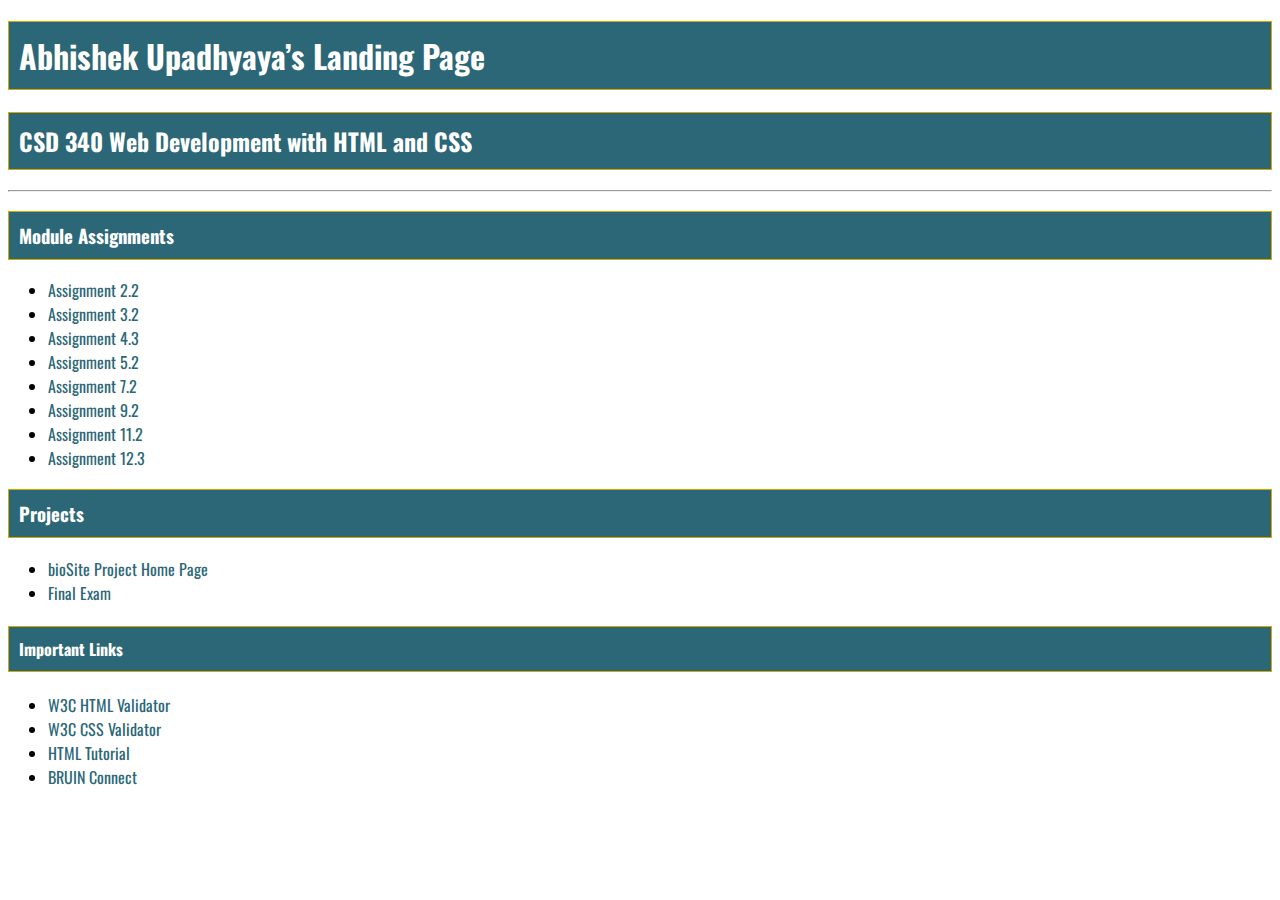
<file: index.html>
<!--
    Name: Abhishek Upadhyaya
-->

<!DOCTYPE html>
<html lang="en">

<head>
    <title>Abhishek Upadhyaya’s CSD 340 Landing Page</title>

    <meta name="description" content="Abhishek Upadhyaya’s CSD 340 Landing Page" />
    <meta name="keywords" content="csd-340, landing page" />
    <meta name="robots" content="nofollow" />

    <link href="site.css" type="text/css" rel="stylesheet">
    <link rel="preconnect" href="https://fonts.googleapis.com">
    <link rel="preconnect" href="https://fonts.gstatic.com" crossorigin>
    <link
        href="https://fonts.googleapis.com/css2?family=Oswald:wght@300;500;700&family=Quattrocento:wght@400;700&display=swap"
        rel="stylesheet">
</head>

<body>
    <div id=”container”>
        <h1>Abhishek Upadhyaya’s Landing Page</h1>
        <h2>CSD 340 Web Development with HTML and CSS</h2>
        <hr/>
        <h3>Module Assignments</h3>
        <ul>
            <li><a href="module-2/upadhyaya_EX1.html">Assignment 2.2</a></li>
            <li><a href="module-3/upadhyaya_EX2.html">Assignment 3.2</a></li>
            <li><a href="module-4/upadhyaya_EX3.html">Assignment 4.3</a></li>
            <li><a href="module-5/upadhyaya_EX4.html">Assignment 5.2</a></li>
            <li><a href="module-7/upadhyaya_EX5.html">Assignment 7.2</a></li>
            <li><a href="module-9/upadhyaya_EX6.html">Assignment 9.2</a></li>
            <li><a href="module-11/assignment-11.2.html">Assignment 11.2</a></li>
            <li><a href="module-12/upadhyaya_landing_page.html">Assignment 12.3</a></li>
        </ul>
        <h3>Projects</h3>
        <ul>
            <li><a href="#">bioSite Project Home Page</a></li>
            <li><a href="#">Final Exam</a></li>
        </ul>
        <h4>Important Links</h4>
        <ul>
            <li><a href="https://validator.w3.org/" target="_blank">W3C HTML Validator</a></li>
            <li><a href="http://jigsaw.w3.org/css-validator/" target="_blank">W3C CSS Validator</a></li>
            <li><a href="https://www.w3schools.com/html/" target="_blank">HTML Tutorial</a></li>
            <li><a href="https://bruinconnect.bellevue.edu/" target="_blank">BRUIN Connect</a></li>
        </ul>
    </div>
</body>

</html>
</file>
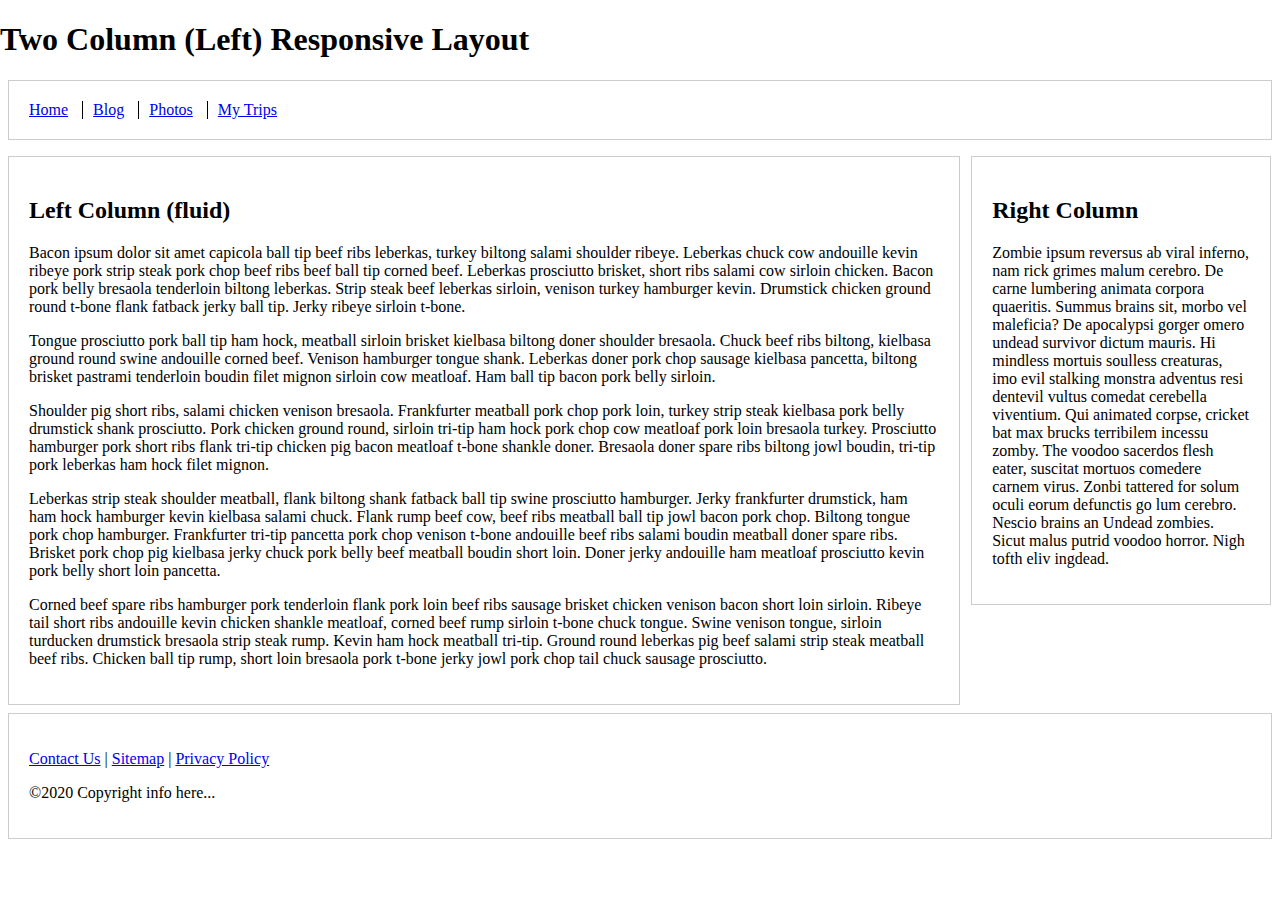
<file: module-11/assignment-11.2.html>
<!--
    Name: Abhishek Upadhyaya
    Module 11 - Assignment 11.2

    Source: https://github.com/buwebdev/csd-340/tree/master/module-11
-->
<!doctype html>
<html lang="en">

<head>
    <meta charset="utf-8">
    <meta name="viewport" content="width=device-width, initial-scale=1">

    <title>Exercise 9.2</title>

    <style type="text/css">
        html {
            box-sizing: border-box;
        }

        *,
        *:before,
        *:after {
            box-sizing: inherit;
        }

        body {
            margin: 0 auto;
        }

        footer,
        header {
            position: relative;
            clear: both;
        }

        .left-column,
        .right-column,
        footer,
        header {
            border: 1px solid #ccc;
            padding: 1.25em;
            margin: .5em;
        }

        .nav {
            list-style: none;
            margin-left: 0;
            margin-bottom: 0;
            padding-left: 0;
        }

        .nav>li,
        .nav>li>a {
            display: inline-block;
            *display: inline;
            zoom: 1;
        }

        .inline-items {
            margin-top: 0;
        }

        .inline-items li {
            margin-left: 0;
            border-left: 1px solid black;
            padding-left: 10px;
            padding-right: 10px;
        }

        .inline-items li:first-child {
            margin-left: 0;
            border: none;
            padding-left: 0;
            padding-right: 10px;
        }

        .inline-items li:last-child {
            padding-right: 0;
        }

        /* Media queries */
        @media screen and (min-width: 47.5em) {
            .columns-container {
                float: left;
            }

            .left-column {
                margin-right: 20em;
                float: left;
            }

            .right-column {
                width: 18.75em;
                margin-left: -19.3em;
                float: left;
            }
        }
    </style>
</head>

<body>
    <h1>Two Column (Left) Responsive Layout</h1>

    <header>
        <nav>
            <ul class="nav inline-items">
                <li><a href="#">Home</a></li>
                <li><a href="#">Blog</a></li>
                <li><a href="#">Photos</a></li>
                <li><a href="#">My Trips</a></li>
            </ul>
        </nav>
    </header>

    <div class="columns-container">

        <div class="left-column">
            <h2>Left Column (fluid)</h2>

            <p>Bacon ipsum dolor sit amet capicola ball tip beef ribs leberkas, turkey biltong salami shoulder ribeye.
                Leberkas
                chuck cow andouille kevin ribeye pork strip steak pork chop beef ribs beef ball tip corned beef.
                Leberkas
                prosciutto brisket, short ribs salami cow sirloin chicken. Bacon pork belly bresaola tenderloin biltong
                leberkas.
                Strip steak beef leberkas sirloin, venison turkey hamburger kevin. Drumstick chicken ground round t-bone
                flank
                fatback jerky ball tip. Jerky ribeye sirloin t-bone.</p>

            <p>Tongue prosciutto pork ball tip ham hock, meatball sirloin brisket kielbasa biltong doner shoulder
                bresaola.
                Chuck beef ribs biltong, kielbasa ground round swine andouille corned beef. Venison hamburger tongue
                shank.
                Leberkas doner pork chop sausage kielbasa pancetta, biltong brisket pastrami tenderloin boudin filet
                mignon
                sirloin cow meatloaf. Ham ball tip bacon pork belly sirloin.</p>

            <p>Shoulder pig short ribs, salami chicken venison bresaola. Frankfurter meatball pork chop pork loin,
                turkey strip
                steak kielbasa pork belly drumstick shank prosciutto. Pork chicken ground round, sirloin tri-tip ham
                hock pork
                chop cow meatloaf pork loin bresaola turkey. Prosciutto hamburger pork short ribs flank tri-tip chicken
                pig bacon
                meatloaf t-bone shankle doner. Bresaola doner spare ribs biltong jowl boudin, tri-tip pork leberkas ham
                hock filet
                mignon.</p>

            <p>Leberkas strip steak shoulder meatball, flank biltong shank fatback ball tip swine prosciutto hamburger.
                Jerky
                frankfurter drumstick, ham ham hock hamburger kevin kielbasa salami chuck. Flank rump beef cow, beef
                ribs meatball
                ball tip jowl bacon pork chop. Biltong tongue pork chop hamburger. Frankfurter tri-tip pancetta pork
                chop venison
                t-bone andouille beef ribs salami boudin meatball doner spare ribs. Brisket pork chop pig kielbasa jerky
                chuck
                pork belly beef meatball boudin short loin. Doner jerky andouille ham meatloaf prosciutto kevin pork
                belly short
                loin pancetta.</p>

            <p>Corned beef spare ribs hamburger pork tenderloin flank pork loin beef ribs sausage brisket chicken
                venison bacon
                short loin sirloin. Ribeye tail short ribs andouille kevin chicken shankle meatloaf, corned beef rump
                sirloin
                t-bone chuck tongue. Swine venison tongue, sirloin turducken drumstick bresaola strip steak rump. Kevin
                ham hock
                meatball tri-tip. Ground round leberkas pig beef salami strip steak meatball beef ribs. Chicken ball tip
                rump,
                short loin bresaola pork t-bone jerky jowl pork chop tail chuck sausage prosciutto.</p>
        </div>

        <div class="right-column">
            <h2>Right Column</h2>

            <p>Zombie ipsum reversus ab viral inferno, nam rick grimes malum cerebro. De carne lumbering animata corpora
                quaeritis. Summus brains sit​​, morbo vel maleficia? De apocalypsi gorger omero undead survivor dictum
                mauris. Hi
                mindless mortuis soulless creaturas, imo evil stalking monstra adventus resi dentevil vultus comedat
                cerebella
                viventium. Qui animated corpse, cricket bat max brucks terribilem incessu zomby. The voodoo sacerdos
                flesh eater,
                suscitat mortuos comedere carnem virus. Zonbi tattered for solum oculi eorum defunctis go lum cerebro.
                Nescio
                brains an Undead zombies. Sicut malus putrid voodoo horror. Nigh tofth eliv ingdead.</p>
        </div>

    </div>

    <footer>
        <p><a href="#">Contact Us</a> | <a href="#">Sitemap</a> | <a href="#">Privacy Policy</a></p>
        <p>&copy;2020 Copyright info here...</p>
    </footer>
</body>

</html>
</file>
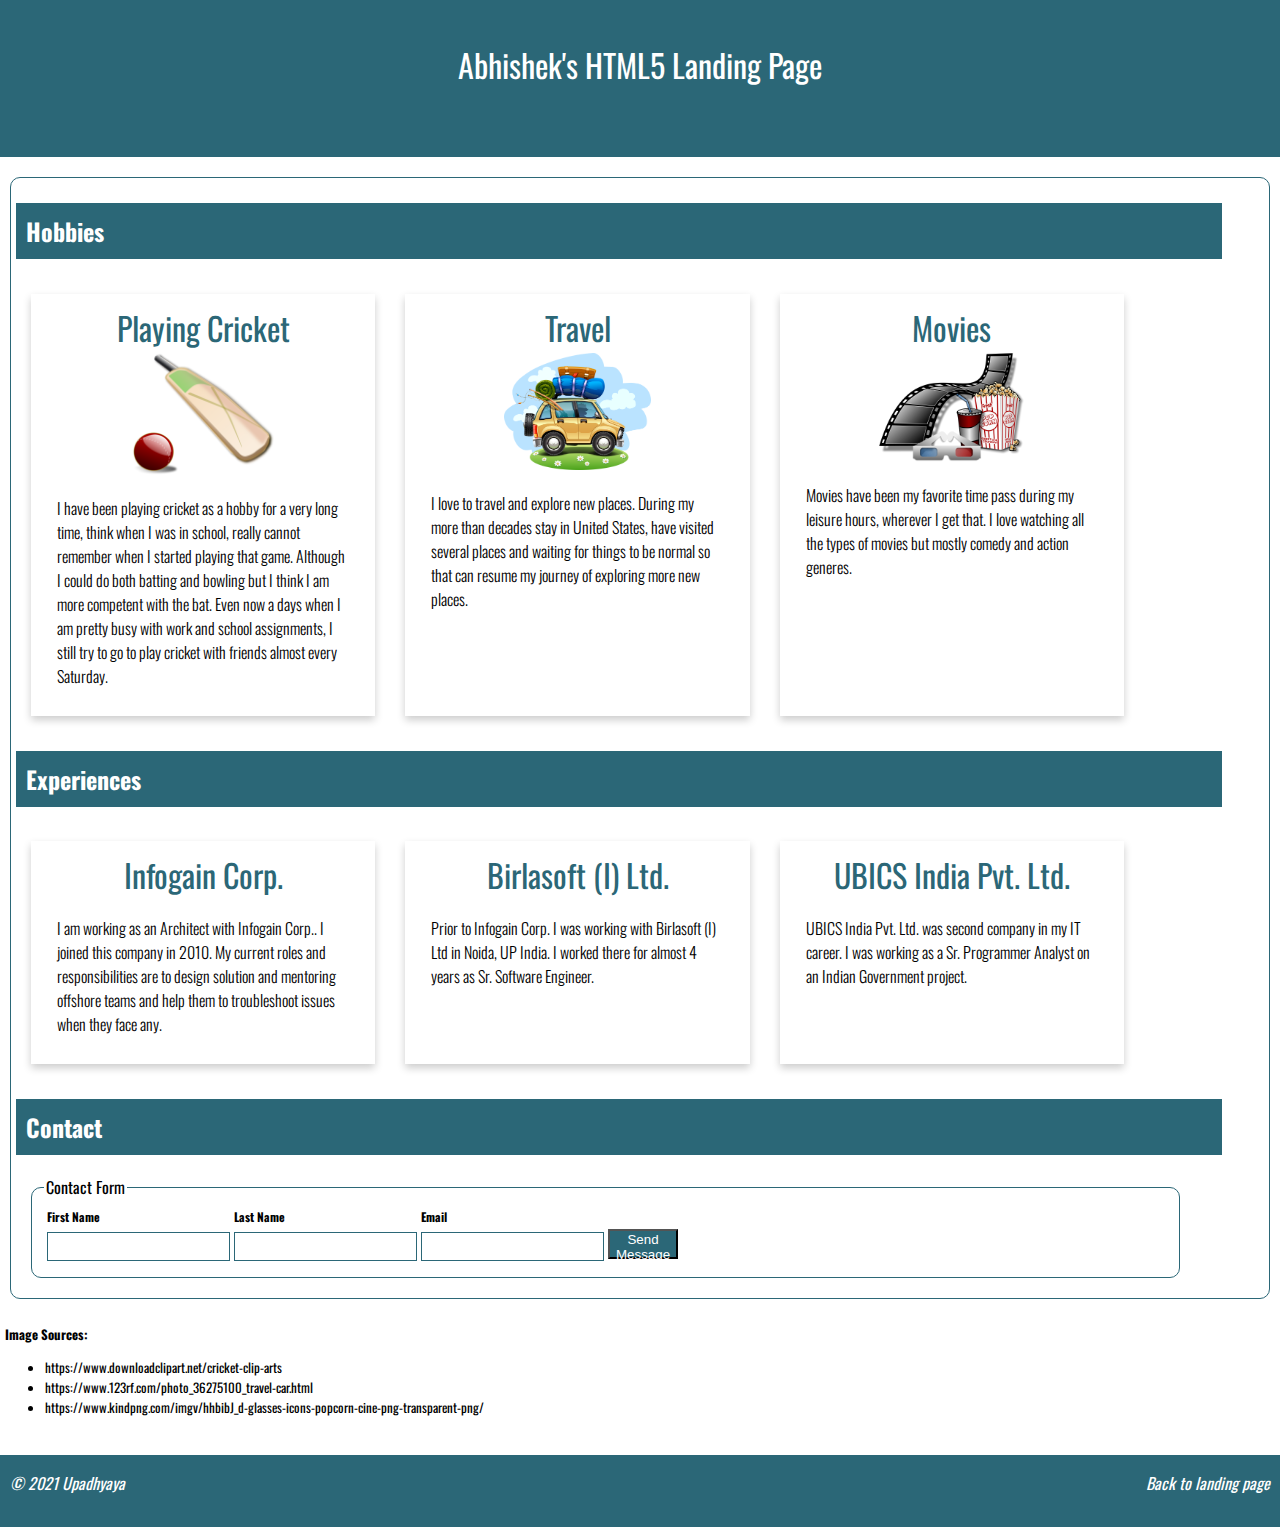
<file: module-12/upadhyaya_landing_page.html>
<!--
    Name: Abhishek Upadhyaya
    Assignment 12.3 - HTML5 Landing Page
-->

<!DOCTYPE html>
<html lang="en">

<head>
    <title>Abhishek Upadhyaya’s CSD 340 Landing Page</title>

    <meta name="description" content="Abhishek Upadhyaya’s CSD 340 Landing Page" />
    <meta name="keywords" content="csd-340, landing page" />
    <meta name="robots" content="nofollow" />

    <link href="upadhyaya_landing_page.css" type="text/css" rel="stylesheet">
    <link rel="preconnect" href="https://fonts.googleapis.com">
    <link rel="preconnect" href="https://fonts.gstatic.com" crossorigin>
    <link
        href="https://fonts.googleapis.com/css2?family=Oswald:wght@300;500;700&family=Quattrocento:wght@400;700&display=swap"
        rel="stylesheet">
</head>

<body>
    <header>
        <h1>Abhishek's HTML5 Landing Page</h1>
    </header>
    <div class="container">
        <h2>Hobbies</h2>
        <div class="col-3">
            <div class="card">
                <div class="card-title">Playing Cricket</div>
                <div class="card-content">
                    <div class="card-image">
                        <img src="images/cricket.png">
                    </div>
                    <p>
                        I have been playing cricket as a hobby for a very long time, think when I was in school, really
                        cannot remember when I started playing that game. Although I could do both batting and bowling
                        but I think I am more competent with the bat. Even now a days when I am pretty busy with work
                        and school assignments, I still try to go to play cricket with friends almost every Saturday.
                    </p>
                </div>
            </div>
            <div class="card">
                <div class="card-title">Travel</div>
                <div class="card-content">
                    <div class="card-image">
                        <img src="images/travel.png">
                    </div>
                    <p>
                        I love to travel and explore new places. During my more than decades stay in United States, have
                        visited several places and waiting for things to be normal so that can resume my journey of
                        exploring more new places.
                    </p>
                </div>
            </div>
            <div class="card">
                <div class="card-title">Movies</div>
                <div class="card-content">
                    <div class="card-image">
                        <img src="images/movies.png">
                    </div>
                    <p>
                        Movies have been my favorite time pass during my leisure hours, wherever I get that. I love
                        watching all the types of movies but mostly comedy and action generes.
                    </p>
                </div>
            </div>
        </div>
        <div>
            <h2>Experiences</h2>
            <div class="col-3">
                <div class="card">
                    <div class="card-title">Infogain Corp.</div>
                    <div class="card-content">
                        <p>
                            I am working as an Architect with Infogain Corp.. I joined this company in 2010. My current
                            roles and responsibilities are to design solution and mentoring offshore teams and help them
                            to
                            troubleshoot issues when they face any.
                        </p>
                    </div>
                </div>
                <div class="card">
                    <div class="card-title">Birlasoft (I) Ltd.</div>
                    <div class="card-content">
                        <p>
                            Prior to Infogain Corp. I was working with Birlasoft (I) Ltd in Noida, UP India. I worked
                            there
                            for almost 4 years as Sr. Software Engineer.
                        </p>
                    </div>
                </div>
                <div class="card">
                    <div class="card-title">UBICS India Pvt. Ltd.</div>
                    <div class="card-content">
                        <p>
                            UBICS India Pvt. Ltd. was second company in my IT career. I was working as a Sr. Programmer
                            Analyst on an Indian Government project.
                        </p>
                    </div>
                </div>
            </div>
            <div>
                <h2>Contact</h2>
                <div class="contact-form">
                    <fieldset>
                        <legend>Contact Form</legend>
                        <table>
                            <tr>
                                <th>First Name</th>
                                <th>Last Name</th>
                                <th>Email</th>
                                <th>&nbsp;</th>
                            </tr>
                            <tr>
                                <td>
                                    <input type="text" name="firstName" />
                                </td>
                                <td>
                                    <input type="text" name="lastName" />
                                </td>
                                <td>
                                    <input type="text" name="email" />
                                </td>
                                <td>
                                    <button>Send Message</button>
                                </td>
                            </tr>
                        </table>
                    </fieldset>
                </div>
            </div>
        </div>
    </div>
    <div class="sources">
        <strong>Image Sources:</strong><br>
        <ul>
            <li>https://www.downloadclipart.net/cricket-clip-arts</li>
            <li>https://www.123rf.com/photo_36275100_travel-car.html</li>
            <li>https://www.kindpng.com/imgv/hhbibJ_d-glasses-icons-popcorn-cine-png-transparent-png/</li>
        </ul>
    </div>
    <div id="footer">
        <div>
            <p class="copyright">&copy; 2021 Upadhyaya</p>
        </div>
        <div>
            <p class="back-to-landing"><a href="../index.html">Back to landing page</a></p>
        </div>
    </div>
</body>
</file>
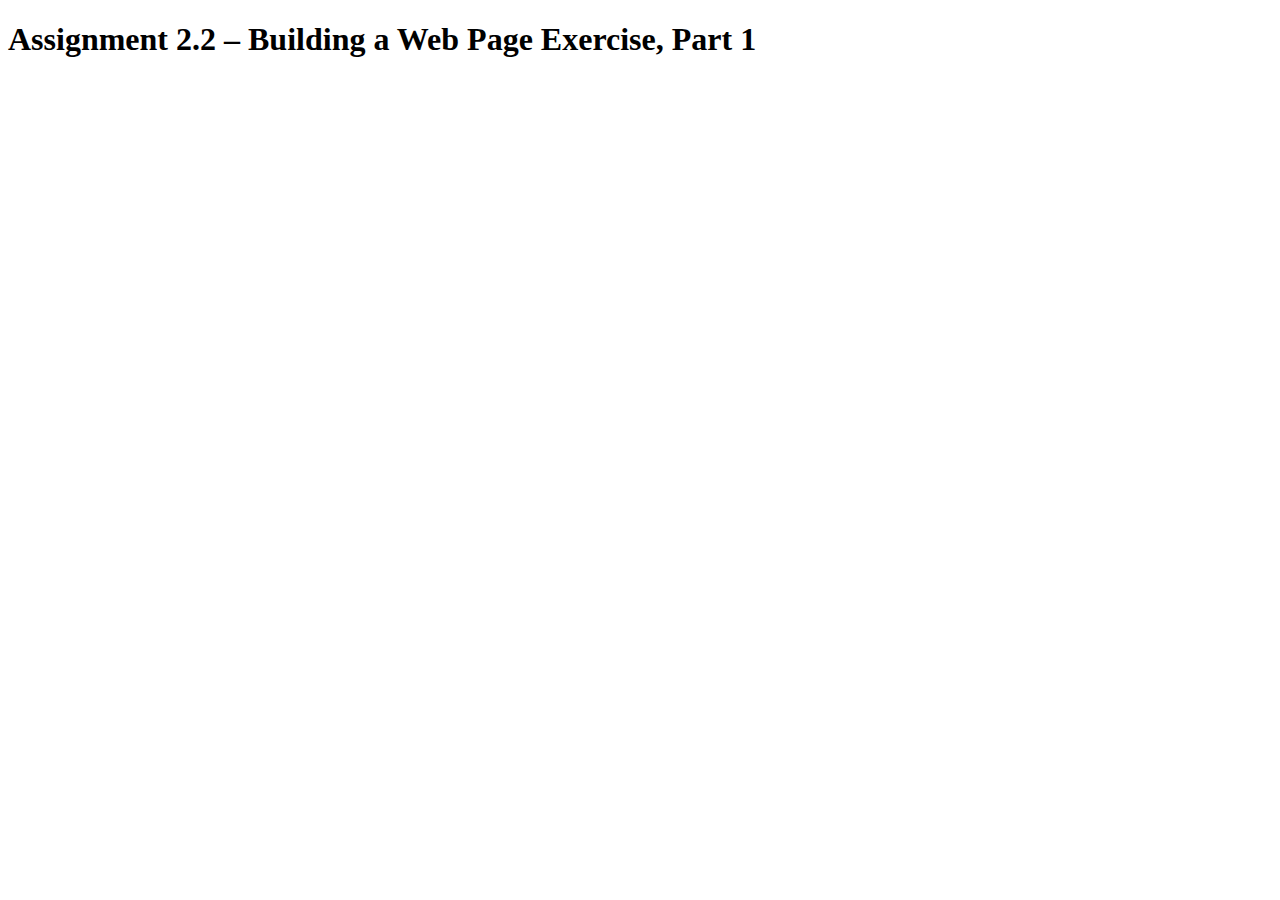
<file: module-2/upadhyaya_EX1.html>
<!DOCTYPE html>
<html lang="en">
    <head>
        <title>CSD 340 Web Development with HTML and CSS</title>
    </head>
    <body>
        <h1>Assignment 2.2 – Building a Web Page Exercise, Part 1</h1>
    </body>
</html>
</file>
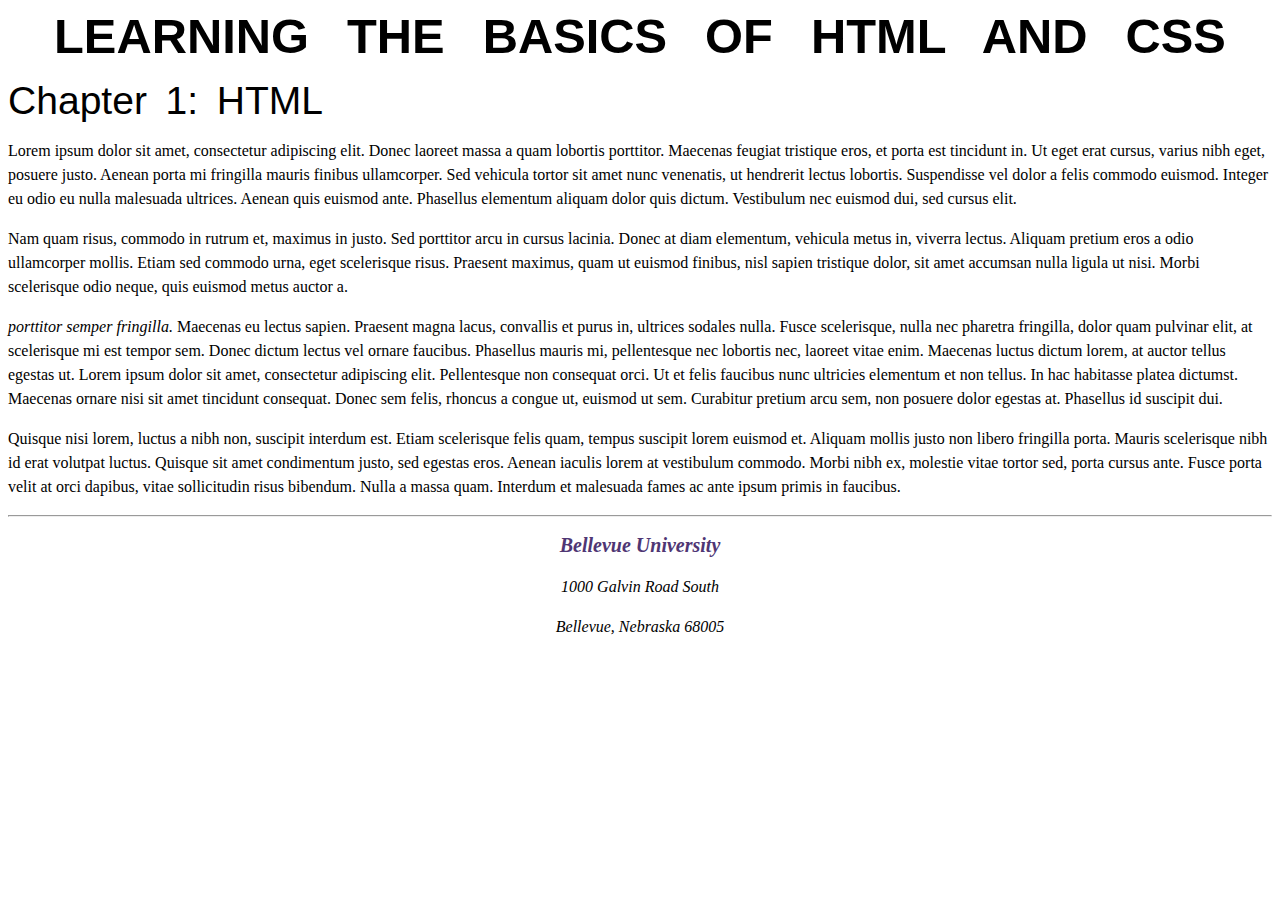
<file: module-3/upadhyaya_EX2.html>
<!DOCTYPE html>
<html lang="en">

<head>
    <title>CSD 340 Development with HTML and CSS</title>

    <meta name="description" content="Building a Web Page Exercise, Part 2" />
    <meta name="keywords" content="csd-340, assignment 3.2" />
    <meta name="robots" content="nofollow" />
    <meta http-equiv="author" content="Abhishek Upadhyaya" />
    <meta http-equiv="pragma" content="no-cache" />

    <link href="upadhyaya-EX2.css" type="text/css" rel="stylesheet">
    <link rel="preconnect" href="https://fonts.googleapis.com">
    <link rel="preconnect" href="https://fonts.gstatic.com" crossorigin>
    <link
        href="https://fonts.googleapis.com/css2?family=Oswald:wght@300;500;700&family=Quattrocento:wght@400;700&display=swap"
        rel="stylesheet">
</head>

<body>
    <div id=”container”>
        <h1>Learning The Basics of HTML and CSS</h1>
        <h2>Chapter 1: HTML</h2>
        <p class="intro">Lorem ipsum dolor sit amet, consectetur adipiscing elit. Donec laoreet massa a quam lobortis
            porttitor.
            Maecenas feugiat tristique eros, et porta est tincidunt in. Ut eget erat cursus, varius nibh eget, posuere
            justo. Aenean porta mi fringilla mauris finibus ullamcorper. Sed vehicula tortor sit amet nunc venenatis, ut
            hendrerit lectus lobortis. Suspendisse vel dolor a felis commodo euismod. Integer eu odio eu nulla malesuada
            ultrices. Aenean quis euismod ante. Phasellus elementum aliquam dolor quis dictum. Vestibulum nec euismod
            dui, sed cursus elit.</p>
        <p>Nam quam risus, commodo in rutrum et, maximus in justo. Sed porttitor arcu in cursus lacinia. Donec at diam
            elementum, vehicula metus in, viverra lectus. Aliquam pretium eros a odio ullamcorper mollis. Etiam sed
            commodo urna, eget scelerisque risus. Praesent maximus, quam ut euismod finibus, nisl sapien tristique
            dolor, sit amet accumsan nulla ligula ut nisi. Morbi scelerisque odio neque, quis euismod metus auctor a.
        </p>
        <p><span class="sentence">porttitor semper fringilla.</span> Maecenas eu lectus sapien. Praesent magna lacus,
            convallis et purus in,
            ultrices sodales nulla. Fusce scelerisque, nulla nec pharetra fringilla, dolor quam pulvinar elit, at
            scelerisque mi est tempor sem. Donec dictum lectus vel ornare faucibus. Phasellus mauris mi, pellentesque
            nec lobortis nec, laoreet vitae enim. Maecenas luctus dictum lorem, at auctor tellus egestas ut. Lorem ipsum
            dolor sit amet, consectetur adipiscing elit. Pellentesque non consequat orci. Ut et felis faucibus nunc
            ultricies elementum et non tellus. In hac habitasse platea dictumst. Maecenas ornare nisi sit amet tincidunt
            consequat. Donec sem felis, rhoncus a congue ut, euismod ut sem. Curabitur pretium arcu sem, non posuere
            dolor egestas at. Phasellus id suscipit dui.</p>
        <p>Quisque nisi lorem, luctus a nibh non, suscipit interdum est. Etiam scelerisque felis quam, tempus suscipit
            lorem euismod et. Aliquam mollis justo non libero fringilla porta. Mauris scelerisque nibh id erat volutpat
            luctus. Quisque sit amet condimentum justo, sed egestas eros. Aenean iaculis lorem at vestibulum commodo.
            Morbi nibh ex, molestie vitae tortor sed, porta cursus ante. Fusce porta velit at orci dapibus, vitae
            sollicitudin risus bibendum. Nulla a massa quam. Interdum et malesuada fames ac ante ipsum primis in
            faucibus.</p>
        <hr />
        <address>
            <p><a href="https://www.bellevue.edu/">Bellevue University</a></p>
            <p>1000 Galvin Road South</p>
            <p>Bellevue, Nebraska 68005</p>
        </address>
    </div>
</body>

</html>
</file>
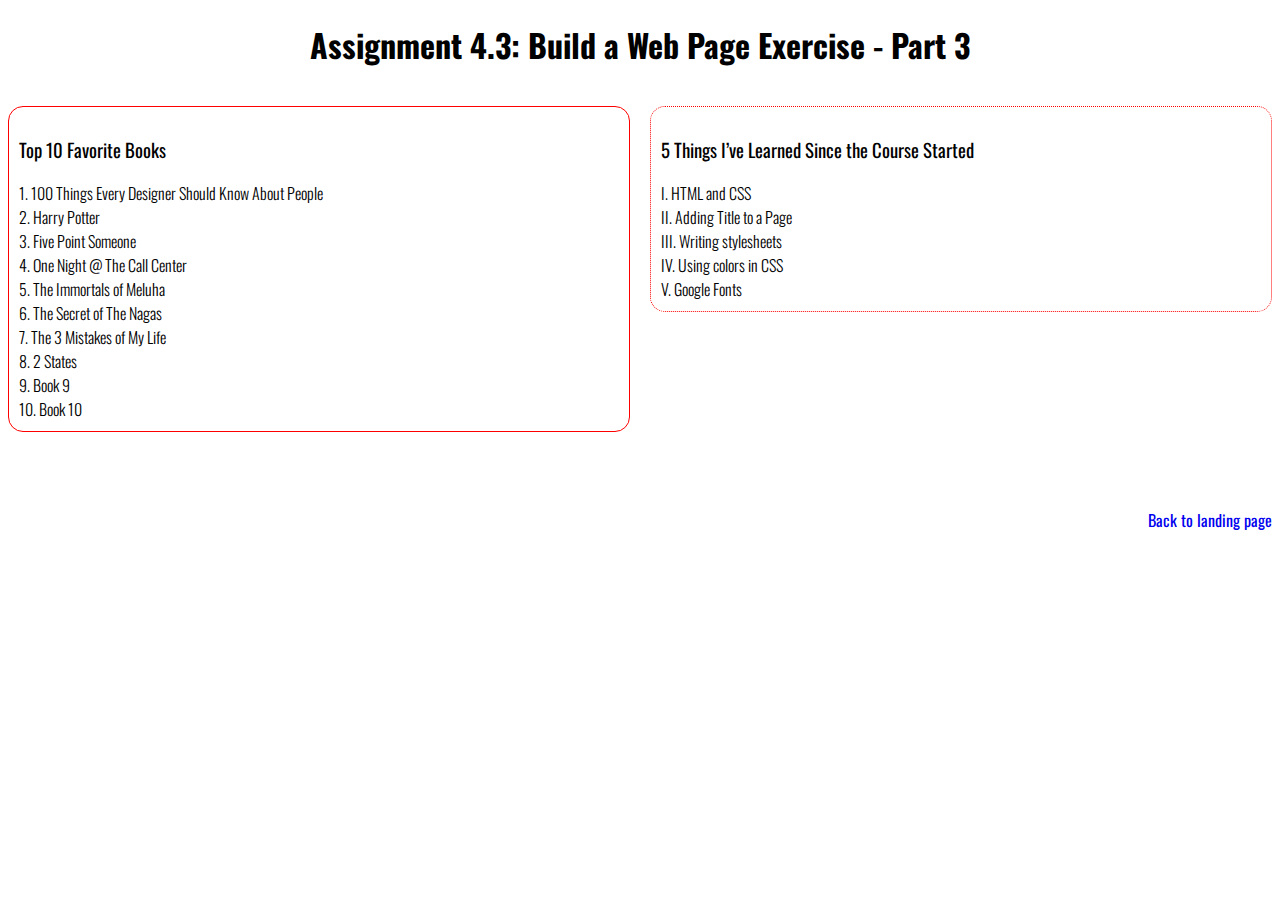
<file: module-4/upadhyaya_EX3.html>
<!DOCTYPE html>
<html lang="en">

<head>
    <title>CSD 340 Web Development with HTML and CSS</title>

    <meta name="description" content="Building a Web Page Exercise, Part 2" />
    <meta name="keywords" content="csd-340, assignment 3.2" />
    <meta name="robots" content="nofollow" />

    <link href="upadhyaya_EX3.css" type="text/css" rel="stylesheet">
    <link rel="preconnect" href="https://fonts.googleapis.com">
    <link rel="preconnect" href="https://fonts.gstatic.com" crossorigin>
    <link
        href="https://fonts.googleapis.com/css2?family=Oswald:wght@300;500;700&family=Quattrocento:wght@400;700&display=swap"
        rel="stylesheet">
</head>

<body>
    <h1>Assignment 4.3: Build a Web Page Exercise - Part 3</h1>
    <div class="container">
        <div class="side-by-side">
            <ol>
                <h3>Top 10 Favorite Books</h3>
                <li>100 Things Every Designer Should Know About People</li>
                <li>Harry Potter</li>
                <li>Five Point Someone</li>
                <li>One Night @ The Call Center</li>
                <li>The Immortals of Meluha</li>
                <li>The Secret of The Nagas</li>
                <li>The 3 Mistakes of My Life</li>
                <li>2 States</li>
                <li>Book 9</li>
                <li>Book 10</li>
            </ol>
        </div>
        <div class="side-by-side">
            <ul>
                <h3>5 Things I’ve Learned Since the Course Started</h3>
                <li>HTML and CSS</li>
                <li>Adding Title to a Page</li>
                <li>Writing stylesheets</li>
                <li>Using colors in CSS</li>
                <li>Google Fonts</li>
            </ul>
        </div>
    </div>
    <div id="footer">
        <a href="../index.html">Back to landing page</a>
    </div>
</body>

</html>
</file>
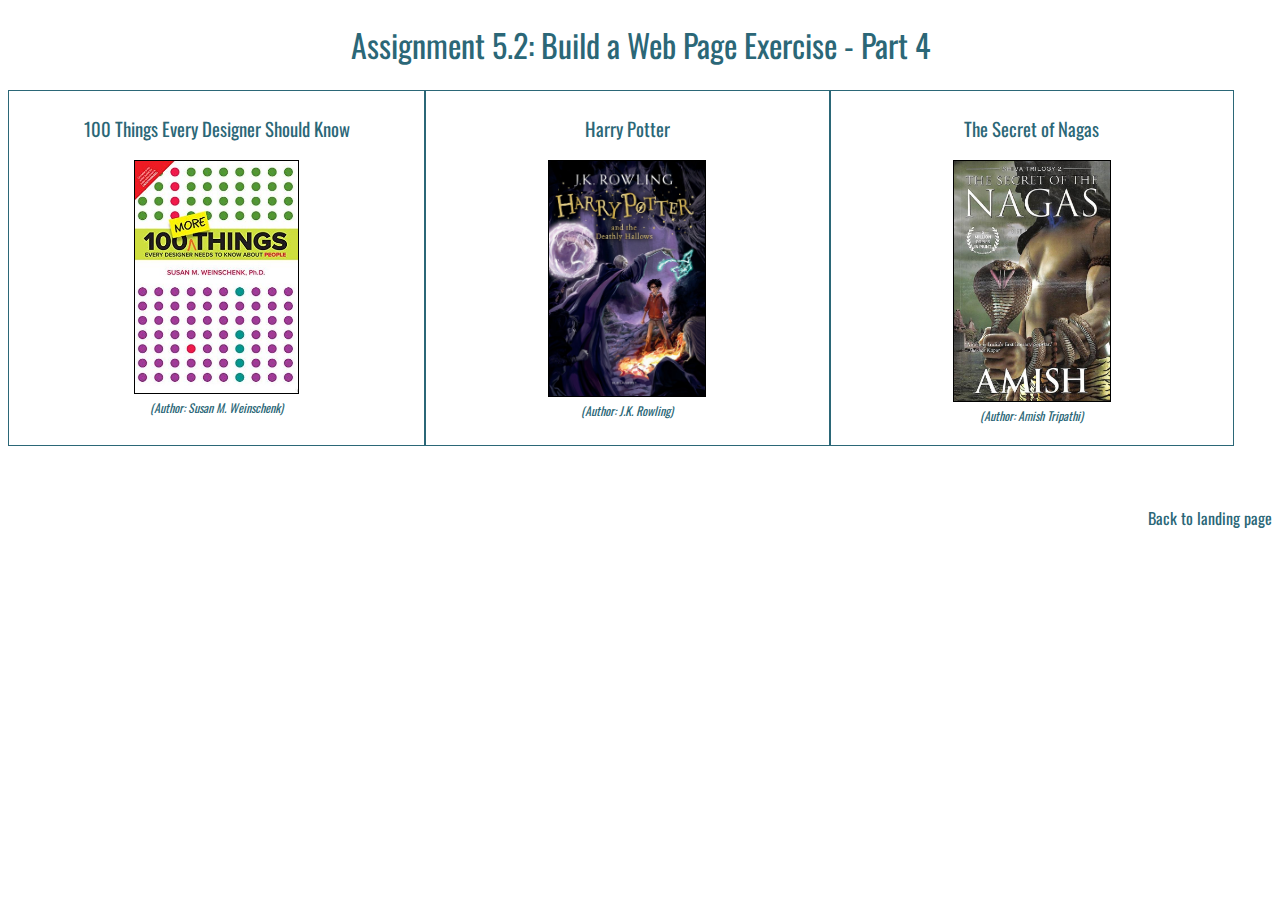
<file: module-5/upadhyaya_EX4.html>
<!DOCTYPE html>
<html lang="en">

<head>
    <title>CSD 340 Web Development with HTML and CSS</title>

    <meta name="description" content="Building a Web Page Exercise, Part 2" />
    <meta name="keywords" content="csd-340, assignment 3.2" />
    <meta name="robots" content="nofollow" />

    <link href="upadhyaya_EX4.css" type="text/css" rel="stylesheet">
    <link rel="preconnect" href="https://fonts.googleapis.com">
    <link rel="preconnect" href="https://fonts.gstatic.com" crossorigin>
    <link
        href="https://fonts.googleapis.com/css2?family=Oswald:wght@300;500;700&family=Quattrocento:wght@400;700&display=swap"
        rel="stylesheet">
</head>

<body>
    <h1>Assignment 5.2: Build a Web Page Exercise - Part 4</h1>
    <div class="container">
        <div class="image-gallery">
            <div class="side-by-side">
                <h3>100 Things Every Designer Should Know</h3>
                <figure>
                    <img src="images/100-things.jpeg" alt="100 Things Every Designer Should Know About People">
                    <figcaption>(Author: Susan M. Weinschenk)</figcaption>
                </figure>
            </div>
            <div class="side-by-side">
                <h3>Harry Potter</h3>
                <figure>
                    <img src="images/harry-potter.jpeg" alt="Harry Potter and the Deathly Hollows">
                    <figcaption>(Author: J.K. Rowling)</figcaption>
                </figure>
            </div>
            <div class="side-by-side">
                <h3>The Secret of Nagas</h3>
                <figure>
                    <img src="images/naga.jpeg" alt="The Secret of Nagas">
                    <figcaption>(Author: Amish Tripathi)</figcaption>
                </figure>
            </div>
        </div>
    </div>
    <div id="footer">
        <a href="../index.html">Back to landing page</a>
    </div>
</body>

</html>
</file>
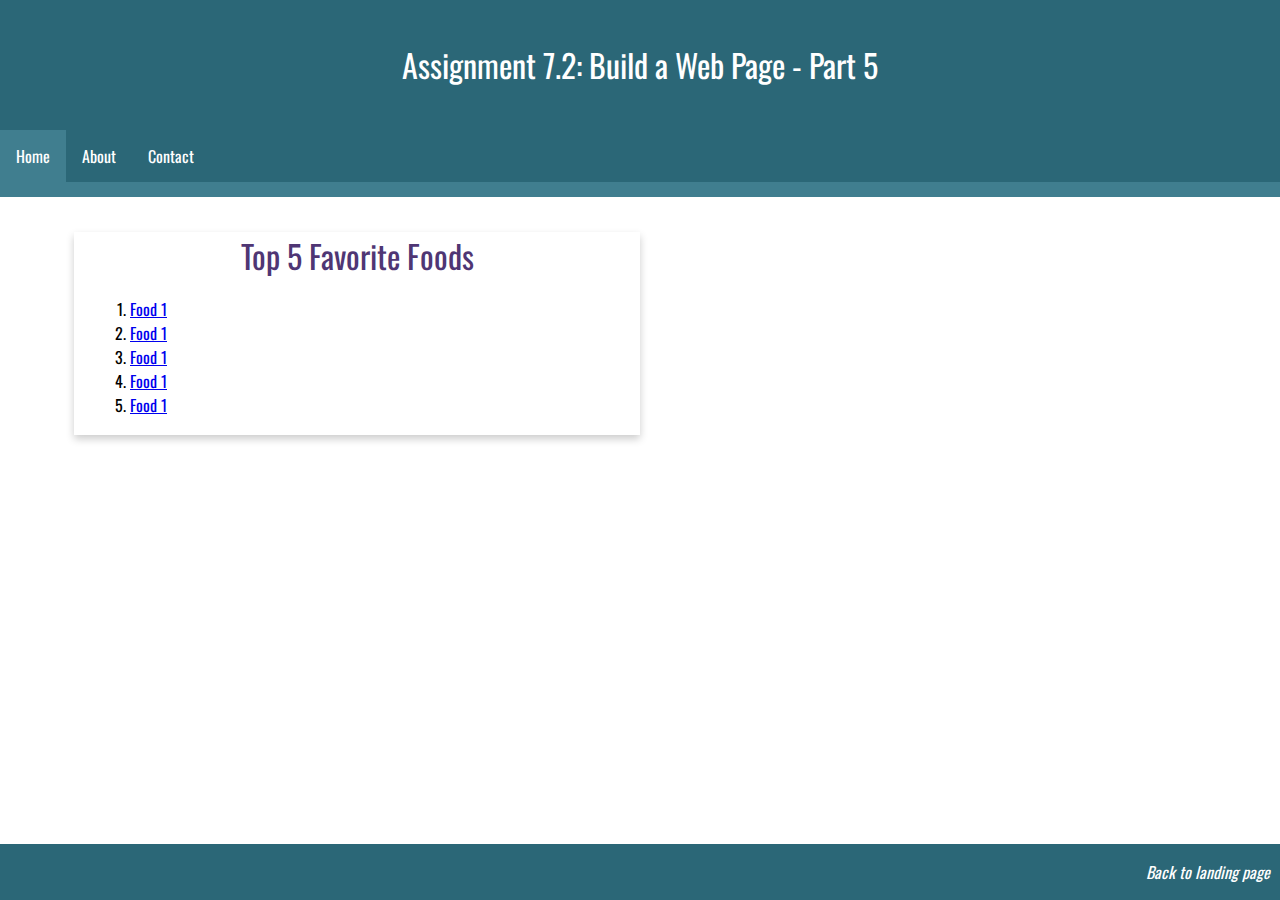
<file: module-7/upadhyaya_EX5.html>
<!--
    Name: Abhishek Upadhyaya
    Module 7 - Assignment 7.2
-->

<!DOCTYPE html>
<html lang="en">

<head>
    <title>CSD 340 Web Development with HTML and CSS</title>

    <meta name="description" content="Building a Web Page Exercise, Part 2" />
    <meta name="keywords" content="csd-340, assignment 3.2" />
    <meta name="robots" content="nofollow" />

    <link href="upadhyaya_EX5.css" type="text/css" rel="stylesheet">
    <link rel="preconnect" href="https://fonts.googleapis.com">
    <link rel="preconnect" href="https://fonts.gstatic.com" crossorigin>
    <link
        href="https://fonts.googleapis.com/css2?family=Oswald:wght@300;500;700&family=Quattrocento:wght@400;700&display=swap"
        rel="stylesheet">
</head>

<body>
    <header>
        <h1>Assignment 7.2: Build a Web Page - Part 5</h1>
    </header>
    <div id="navbar">
        <a href="#" class="selected">Home</a>
        <a href="#">About</a>
        <a href="#">Contact</a>
    </div>
    <div id="container">
        <div class="card">
            <div class="card-title">Top 5 Favorite Foods</div>
            <div class="card-content">
                <ol>
                    <li><a href="#">Food 1</a></li>
                    <li><a href="#">Food 1</a></li>
                    <li><a href="#">Food 1</a></li>
                    <li><a href="#">Food 1</a></li>
                    <li><a href="#">Food 1</a></li>
                </ol>
            </div>
        </div>
    </div>
    <div id="footer">
        <p><a href="../index.html">Back to landing page</a></p>
    </div>
</body>

</html>
</file>
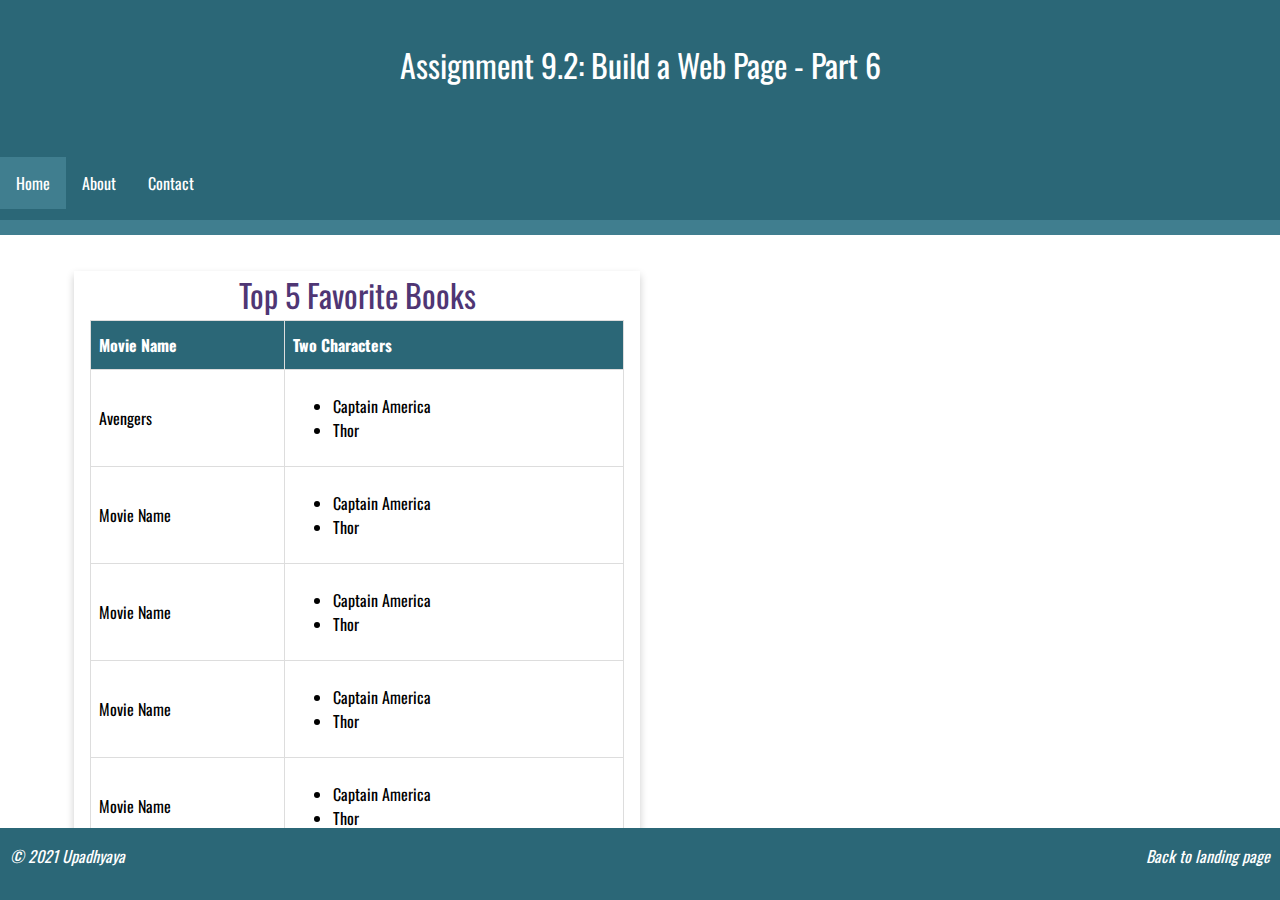
<file: module-9/upadhyaya_EX6.html>
<!--
    Name: Abhishek Upadhyaya
    Module 9 - Assignment 9.2
-->

<!DOCTYPE html>
<html lang="en">

<head>
    <title>CSD 340 Web Development with HTML and CSS</title>

    <meta name="description" content="Building a Web Page Exercise, Part 2" />
    <meta name="keywords" content="csd-340, assignment 3.2" />
    <meta name="robots" content="nofollow" />

    <link href="upadhyaya_EX6.css" type="text/css" rel="stylesheet">
    <link rel="preconnect" href="https://fonts.googleapis.com">
    <link rel="preconnect" href="https://fonts.gstatic.com" crossorigin>
    <link
        href="https://fonts.googleapis.com/css2?family=Oswald:wght@300;500;700&family=Quattrocento:wght@400;700&display=swap"
        rel="stylesheet">
</head>

<body>
    <header>
        <h1>Assignment 9.2: Build a Web Page - Part 6</h1>
    </header>
    <div id="navbar">
        <a href="#" class="selected">Home</a>
        <a href="#">About</a>
        <a href="#">Contact</a>
    </div>
    <div id="container">
        <div class="card">
            <div class="card-title">Top 5 Favorite Books</div>
            <div class="card-content">
                <table class="movies">
                    <tr>
                        <th>Movie Name</th>
                        <th>Two Characters</th>
                    </tr>
                    <tr>
                        <td>Avengers</td>
                        <td>
                            <ul>
                                <li>Captain America</li>
                                <li>Thor</li>
                            </ul>
                        </td>
                    </tr>
                    <tr>
                        <td>Movie Name</td>
                        <td>
                            <ul>
                                <li>Captain America</li>
                                <li>Thor</li>
                            </ul>
                        </td>
                    </tr>
                    <tr>
                        <td>Movie Name</td>
                        <td>
                            <ul>
                                <li>Captain America</li>
                                <li>Thor</li>
                            </ul>
                        </td>
                    </tr>
                    <tr>
                        <td>Movie Name</td>
                        <td>
                            <ul>
                                <li>Captain America</li>
                                <li>Thor</li>
                            </ul>
                        </td>
                    </tr>
                    <tr>
                        <td>Movie Name</td>
                        <td>
                            <ul>
                                <li>Captain America</li>
                                <li>Thor</li>
                            </ul>
                        </td>
                    </tr>
                </table>
            </div>
        </div>
        <br><br>
        <div class="card">
            <div class="card-title">Top 5 Favorite Foods</div>
            <div class="card-content">
                <ol>
                    <li><a href="https://www.google.com/search?q=food+recipes" target="_blank">Food 1</a></li>
                    <li><a href="https://www.google.com/search?q=food+recipes" target="_blank">Food 2</a></li>
                    <li><a href="https://www.google.com/search?q=food+recipes" target="_blank">Food 3</a></li>
                    <li><a href="https://www.google.com/search?q=food+recipes" target="_blank">Food 4</a></li>
                    <li><a href="https://www.google.com/search?q=food+recipes" target="_blank">Food 5</a></li>
                </ol>
            </div>
        </div>
    </div>
    <div id="footer">
        <div><p class="copyright">&copy; 2021 Upadhyaya</p></div>
        <div>
            <p class="back-to-landing"><a href="../index.html">Back to landing page</a></p>
        </div>
    </div>
</body>

</html>
</file>
<file: site.css>
body {
    font-family: Oswald, Verdana, Arial, sans-serif;
}

#container {
    margin-top: 50px;
    margin-left: 100px;
    margin-right: 100px;
}

h1, h2, h3, h4 {
    background-color: #2b6777;
    color: #ffffff;
    border: 1px solid #D6A800;
    padding: 10px;
}

a {
    color: #2b6777;
    text-decoration: none;
}

a:visited {
    color: #407e8f;
}

a:hover {
    color: #081214;
}
</file>
<file: module-12/upadhyaya_landing_page.css>
/**
    Name: Abhishek Upadhyaya
    Module 12 - Assignment 12.3
**/

html, body {
    font-family: Oswald, Verdana, Arial, sans-serif;
    margin: 0px;
    height:100%;
}

header {
    background-color: #2b6777;
    color: #ffffff;
    padding: 20px;
    text-align: center;
    height: 13%;
}

h1 {
    font-weight: 400;
}

h2 {
    width: 95%;
    background-color: #2b6777;
    color: white;
    padding: 10px;
}
.container {
    margin-top: 20px;
    margin-left: 10px;
    margin-right: 10px;
    margin-bottom: 20px;
    padding: 5px;
    border: solid 1px #2b6777;
    border-radius: 10px;
}

.card {
    box-shadow: 0 4px 8px 0 rgba(0, 0, 0, 0.2);
    transition: 0.3s;
    margin: 15px;
    padding: 10px;
}

.card:hover {
    box-shadow: 0 8px 16px 0 rgba(0, 0, 0, 0.2);
}

.card-title {
    text-align: center;
    font-size: 2em;
    color: #2b6777;
    font-weight: 400;
}

.card-content {
    padding: 2px 16px;
    font-weight: 300;
}

.card-image {
    width: 100%;
    height: 50%;
    margin: 0px;
    text-align: center;
}

.card-image img {
    width: 50%;
    height: 100%;
}

.col-3 {
    display: grid;
    grid-template-columns: 30% 30% 30%;
}

.contact-form {
    width: 100%;
}

fieldset {
    border-color: #2b6777;
    border-radius: 10px;
    border-width: 1px;
    margin: 15px;
    width: 90%;
}

fieldset table {
    width: 50%;
    text-align: left;
}

fieldset table th {
    font-size: 12px;
}

input {
    border: solid 1px #2b6777;
    outline: none;
    height: 25px;
}

button {
    background-color: #2b6777;
    color: white;
    border: solid 1 #2b6777;
    height: 30px;
}

.sources {
    padding: 5px;
    margin-bottom: 20px;
    font-size: small;
}

#footer {
    background-color: #2b6777;
    width: 100%;
    bottom: 0;
    height: 8%;
    display: grid;
    grid-template-columns: 50% 50%;
}

.back-to-landing {
    color: white;
    font-weight: 400;
    text-align: right;
    font-style: italic;
    padding-right: 10px;
}

.copyright {
    color: white;
    font-weight: 400;
    text-align: left;
    font-style: italic;
    padding-left: 10px;
}

#footer a {
    color: white;
    text-decoration: none;
}

#footer a:hover {
    text-decoration: underline;
}

@media screen and (max-width: 600px) {
    .col-3 {
        grid-template-columns: 80%;
    }
}
</file>
<file: module-3/upadhyaya-EX2.css>
html, body {
    font-size: 16px;
}

p {
    font-family: ‘Quattrocento’, Georgia, “Times New Roman” serif;
    font-weight: 400;
    line-height: 1.5em;
}

h1 {
    font-family: ‘Oswald’, Verdana, Arial, sans-serif;
    font-weight: 700;
    text-transform: uppercase;
    font-size: 3.052em;
    word-spacing: 0.5em;
    margin: 0;
    text-align: center;
}

h2 {
    font-family: ‘Oswald’, Verdana, Arial, sans-serif;
    font-weight: 500;
    font-size: 2.441em;
    word-spacing: 0.2em;
    margin: 0;
    text-align: left;
    padding-top: 15px;
}

address {
    font-family: ‘Quattrocento’, Georgia, “Times New Roman” serif;
    text-align: center;
}

address a, a:visited {
    font-weight: bold;
    font-size: 1.25em;
    color: #4F3674;
    text-decoration: none;
}

address a:hover {
    background-color: #D6A800;
    text-decoration: underline;
}

p .sentence {
    font-style: italic;
}

p .intro {
    text-indent: 0.2em;
}
</file>
<file: module-4/upadhyaya_EX3.css>
.container {
    display: flex;
}

.side-by-side {
    flex: 1;
    font-family: Oswald, Verdana, Arial, sans-serif;
    width: 45%;
}

.side-by-side:first-child {
    margin-right: 20px;
}

h1 {
    text-align: center;
    font-family: Oswald, Verdana, Arial, sans-serif;
}

h3 {
    font-weight: 400;
}

ol {
    font-weight: 300;
    border: 1px solid red;
    border-radius: 15px;
    padding: 10px;
    list-style-position: inside;
    list-style: american inside;
}

ul {
    font-weight: 300;
    border: 1px dotted red;
    border-radius: 15px;
    padding: 10px;
    list-style-position: inside;
    list-style: upper-roman inside;
}

#footer {
    margin-top: 60px;
    margin-bottom: 20px;
    align-self: flex-start;
    width: 100%;
    text-align: right;
}

a {
    font-family: Oswald, Verdana, Arial, sans-serif;
    text-decoration: none;
}

a:hover {
    text-decoration: underline;
}
</file>
<file: module-5/upadhyaya_EX4.css>
.container {
}

.image-gallery {
    margin-top: 10px;
    display: grid;
    grid-template-columns: 33% 32% 32%;
}

.side-by-side {
    font-family: Oswald, Verdana, Arial, sans-serif;
    border: 1px solid rgba(43, 103, 119, 1);
    padding: 5px;
}

img {
    width: 50%;
    height: 50%;
    border: solid 1px black;
}

h1 {
    text-align: center;
    font-family: Oswald, Verdana, Arial, sans-serif;
    font-weight: 400;
    color: rgba(43, 103, 119, 1);
}

h3 {
    text-align: center;
    font-family: Oswald, Verdana, Arial, sans-serif;
    font-weight: 400;
    color: rgba(43, 103, 119, 1);
}

figure {
    text-align: center;
}

figcaption {
    font-style: italic;
    font-size: .75em;
    color: rgba(43, 103, 119, 1);
}

#footer {
    margin-top: 60px;
    margin-bottom: 20px;
    align-self: flex-start;
    width: 100%;
    text-align: right;
}

a {
    font-family: Oswald, Verdana, Arial, sans-serif;
    color: #2b6777;
    text-decoration: none;
}

a:hover {
    text-decoration: underline;
}
</file>
<file: module-7/upadhyaya_EX5.css>
/**
    Name: Abhishek Upadhyaya
    Module 7 - Assignment 7.2
**/

body {
    font-family: Oswald, Verdana, Arial, sans-serif;
    margin: 0px;
}

header {
    background-color: #2b6777;
    color: #ffffff;
    padding: 20px;
    text-align: center;
}

h1 {
    font-weight: 400;
}

#navbar {
    overflow: hidden;
    background-color: #2b6777;
    border-bottom: 15px solid #407e8f;
}

#navbar a {
    float: left;
    display: block;
    color: white;
    text-align: center;
    padding: 14px 16px;
    text-decoration: none;
}

#navbar a:hover, .selected {
    background-color: #407e8f;
}

#container {
    margin-top: 2%;
    margin-left: 5%;
    margin-right: 5%;
    padding: 10px;
}

.card {
    box-shadow: 0 4px 8px 0 rgba(0, 0, 0, 0.2);
    width: 50%;
    transition: 0.3s;
}

.card:hover {
    box-shadow: 0 8px 16px 0 rgba(0, 0, 0, 0.2);
}

.card-title {
    text-align: center;
    font-size: 2em;
    color: #4F3674;
    font-weight: 400;
}

.card-content {
    padding: 2px 16px;
}

#footer {
    background-color: #2b6777;
    width: 100%;
    float: right;
    position: absolute;
    bottom: 0;
}

#footer p {
    color: white;
    font-weight: 400;
    text-align: right;
    font-style: italic;
    padding-right: 10px;
}

#footer a {
    color: white;
    text-decoration: none;
}

#footer a:hover {
    text-decoration: underline;
}
</file>
<file: module-9/upadhyaya_EX6.css>
/**
    Name: Abhishek Upadhyaya
    Module 9 - Assignment 9.2
**/

html, body {
    font-family: Oswald, Verdana, Arial, sans-serif;
    margin: 0px;
    height:100%;
}

header {
    background-color: #2b6777;
    color: #ffffff;
    padding: 20px;
    text-align: center;
    height: 13%;
}

h1 {
    font-weight: 400;
}

#navbar {
    overflow: hidden;
    background-color: #2b6777;
    border-bottom: 15px solid #407e8f;
    height: 7%;
}

#navbar a {
    float: left;
    display: block;
    color: white;
    text-align: center;
    padding: 14px 16px;
    text-decoration: none;
}

#navbar a:hover, .selected {
    background-color: #407e8f;
}

#container {
    margin-top: 2%;
    margin-left: 5%;
    margin-right: 5%;
    padding: 10px;
    height: 62%;
    overflow-y: scroll;
}

.card {
    box-shadow: 0 4px 8px 0 rgba(0, 0, 0, 0.2);
    width: 50%;
    transition: 0.3s;
}

.card:hover {
    box-shadow: 0 8px 16px 0 rgba(0, 0, 0, 0.2);
}

.card-title {
    text-align: center;
    font-size: 2em;
    color: #4F3674;
    font-weight: 400;
}

.card-content {
    padding: 2px 16px;
}

.movies {
    border-collapse: collapse;
    width: 100%;
    margin-bottom: 30px;
}
.movies th {
    background-color: #2b6777;
    color: white;
    padding-top: 12px;
    padding-bottom: 12px;
    padding-left: 8px;
    text-align: left;
    border: solid 1px #ddd;
}

.movies td {
    border: solid 1px #ddd;
    padding: 8px;
}

#footer {
    background-color: #2b6777;
    width: 100%;
    position: absolute;
    bottom: 0;
    height: 8%;
    display: grid;
    grid-template-columns: 50% 50%;
}

.back-to-landing {
    color: white;
    font-weight: 400;
    text-align: right;
    font-style: italic;
    padding-right: 10px;
}

.copyright {
    color: white;
    font-weight: 400;
    text-align: left;
    font-style: italic;
    padding-left: 10px;
}

#footer a {
    color: white;
    text-decoration: none;
}

#footer a:hover {
    text-decoration: underline;
}
</file>
